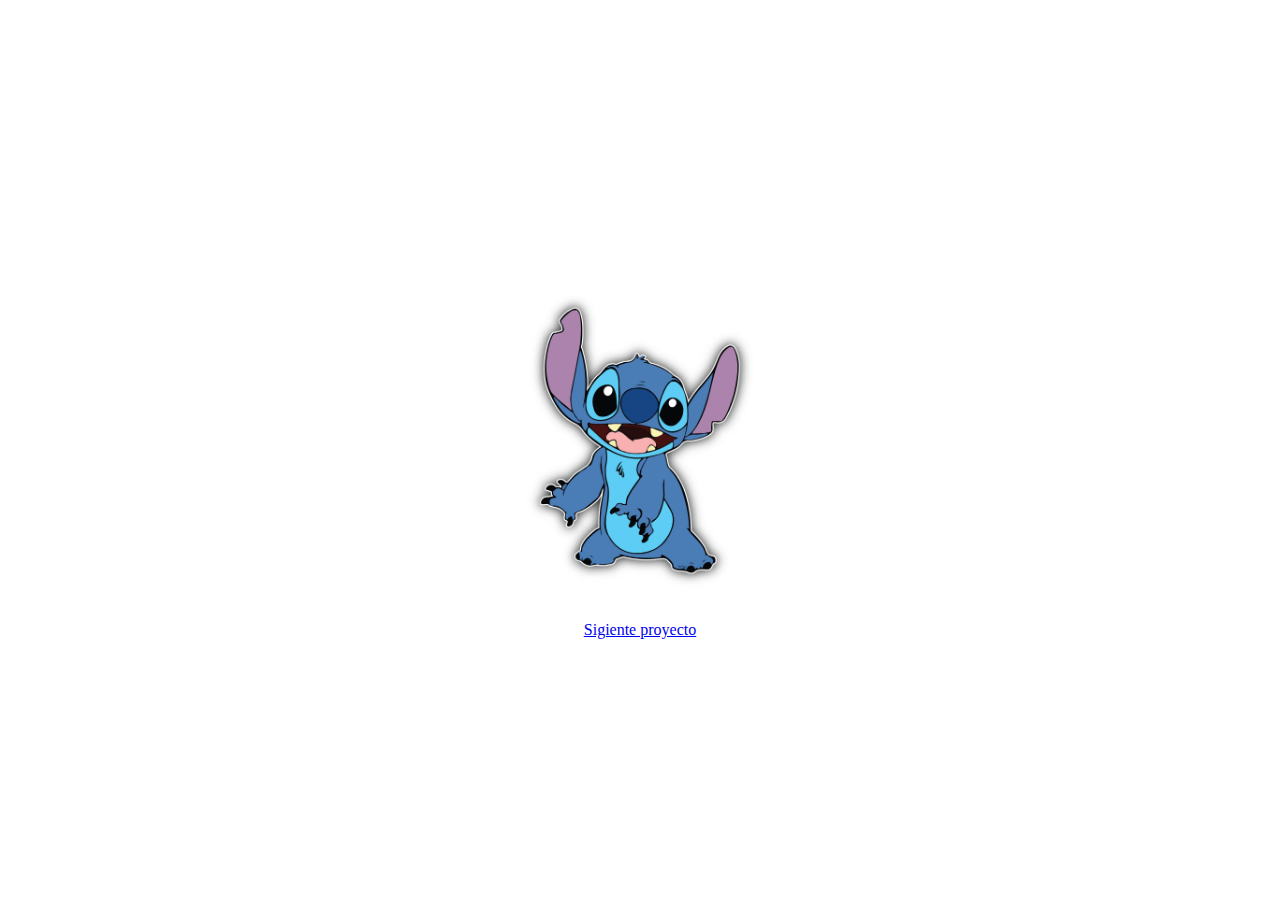
<file: index.html>
<!DOCTYPE html>
<html lang="es">
<head>
    <meta charset="UTF-8">
    <meta name="viewport" content="width=device-width, initial-scale=1.0">
    <!-- Css -->
    <link rel="stylesheet" href="assets/css/style.css">

    <title>Desafío Condiciones</title>
</head>
<body>
    <img id="imginicio" type="button"  src="assets/img/img1.jpg" alt="stiker stitch">


    <footer>

        <a href="proyectoDos.html">Sigiente proyecto</a>

    </footer>

   <script src="assets/js/index.js"></script> 
</body>
</html>
</file>
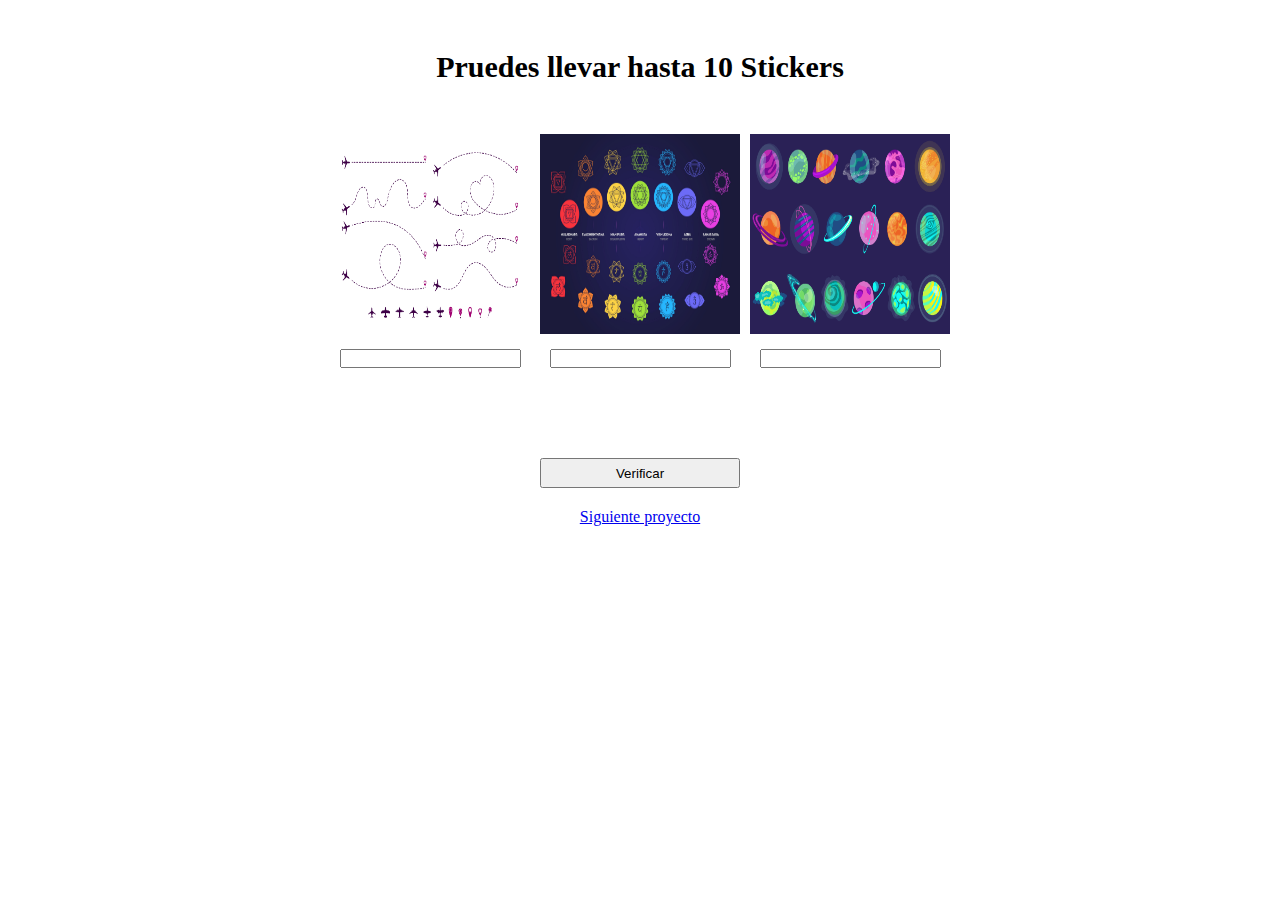
<file: proyectoDos.html>
<!DOCTYPE html>
<html lang="es">
<head>
    <meta charset="UTF-8">
    <meta name="viewport" content="width=device-width, initial-scale=1.0">
    <title>Venta de Stikers</title>

    <link rel="stylesheet" href="assets/css/style2.css">
</head>
<body>

    <h2>Pruedes llevar hasta 10 Stickers</h2>
    <div id="cards">
        <div id="stikercard">
            <img id="stiker1"  src="assets/img/aviones.jpg" alt="aviones">
            <input type="text" id="input1">
        </div>
        <div id="stikercard">
            <img id="stiker2"  src="assets/img/chakras.jpg" alt="chakras">
            <input type="text" id="input2">
        </div>
        <div id="stikercard">
            <img id="stiker3"  src="assets/img/planetas.jpg" alt="planetas">
            <input type="text" id="input3">
        </div>
    </div>

    <p id="mensaje"></p>

    <button id="btnP2">Verificar</button>

    <footer>
        <a href="proyectoTres.html">Siguiente proyecto</a>
    </footer>

    <script src="assets/js/proyecto2.js"></script>
</body>
</html>
</file>
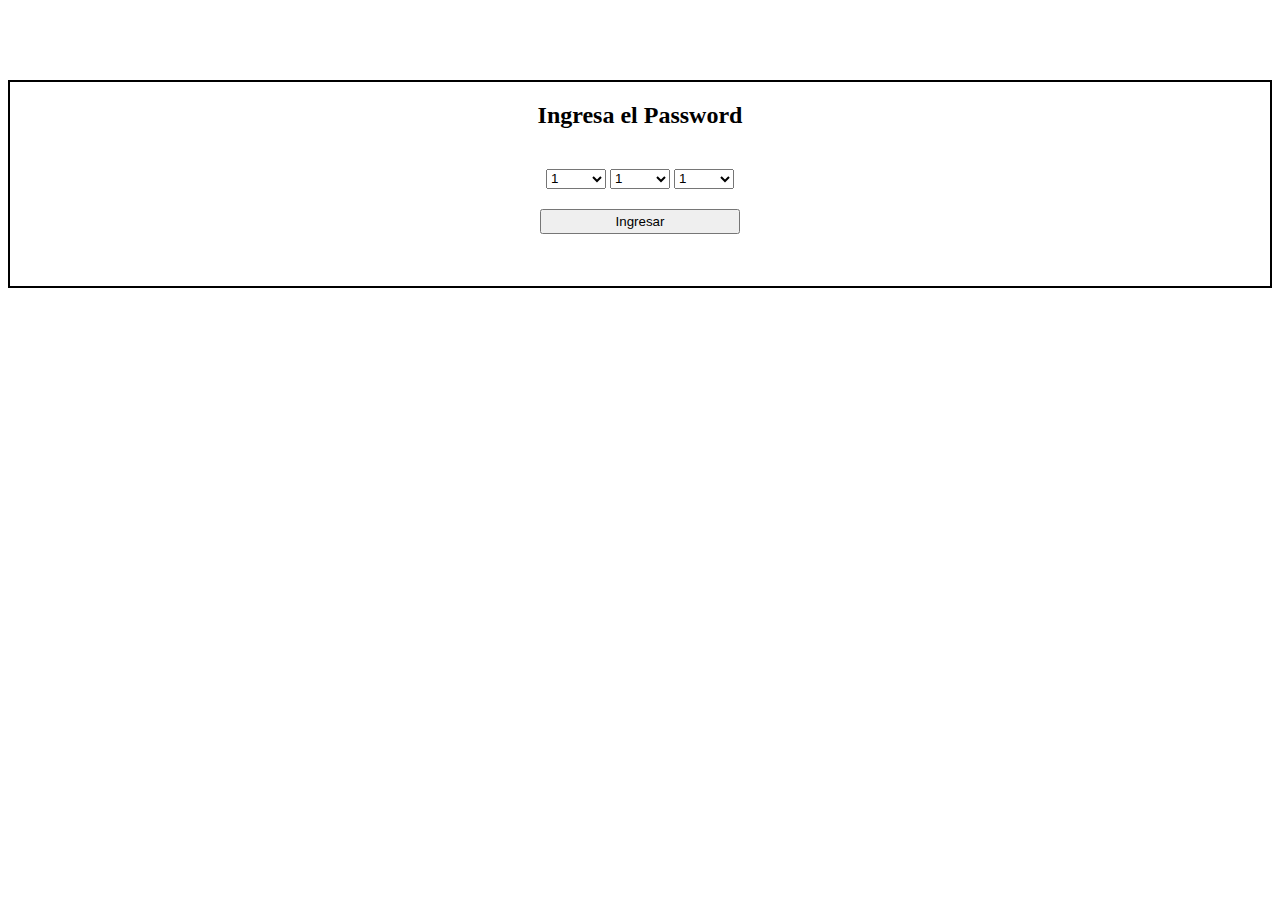
<file: proyectoTres.html>
<!DOCTYPE html>
<html lang="es">
<head>
    <meta charset="UTF-8">
    <meta name="viewport" content="width=device-width, initial-scale=1.0">
    <link rel="stylesheet" href="assets/css/style3.css">
    <title>Proyecto 3 - Password</title>
</head>
<body>
    <h2>Ingresa el Password</h2>
    <div>
        <select name="Password" id="password1">
            <option value="1">1</option>
            <option value="2">2</option>
            <option value="3">3</option>
            <option value="4">4</option>
            <option value="5">5</option>
            <option value="6">6</option>
            <option value="7">7</option>
            <option value="8">8</option>
            <option value="9">9</option>
        </select>


        <select name="Password" id="password2">
            <option value="1">1</option>
            <option value="2">2</option>
            <option value="3">3</option>
            <option value="4">4</option>
            <option value="5">5</option>
            <option value="6">6</option>
            <option value="7">7</option>
            <option value="8">8</option>
            <option value="9">9</option>
        </select>


        <select name="Password" id="password3">
            <option value="1">1</option>
            <option value="2">2</option>
            <option value="3">3</option>
            <option value="4">4</option>
            <option value="5">5</option>
            <option value="6">6</option>
            <option value="7">7</option>
            <option value="8">8</option>
            <option value="9">9</option>
        </select>
    </div>

    <button id="btn">Ingresar</button>

    <p id="mensaje"></p>

    <script src="assets/js/proyecto3.js"></script>
</body>
</html>
</file>
<file: assets/css/style.css>
body{
    margin: 0;
    height: 100vh;
    width: 100vw;
    display: flex;
    flex-direction: column;
    text-align: center;
    align-items: center;
    justify-content: center;
}



#imginicio{
    height: 300px;
    padding: 30px;
    /* border: 2px solid; */
    /* border-color: red; */
    border-radius: 10%;
}

.footer{
   height: 30px;
}
</file>
<file: assets/css/style2.css>
*{
    margin: 0;
    padding: 0;
}

body{
    padding: 50px;
    display: flex;
    flex-direction: column;
    align-items: center;
    gap: 20px;
}

h2{
    padding-bottom: 30px;
    font-size: 30px;
    text-align: center;
}

#cards{
    display: flex;
    flex-direction: row;
    align-items: center;
    gap: 10px;
}

#stikercard{
    width: 100%;
    display: flex;
    flex-direction: column;
    align-items: center;
    gap: 15px;

}

img{
    height: 200px;
    width: 200px;
}

#mensaje{
    width: 80vw;
    font-size: 20px;
    text-align: center;
    padding-top: 50px;
}
button{
    
    height: 30px;
    width: 200px;
}
</file>
<file: assets/css/style3.css>
body{
    display: flex;
    flex-direction: column;
    align-items: center;
    gap: 20px;
    border: 2px solid black;
    margin-top:80px ;
}
select{
    height: 20px;
    width: 60px;
}

#btn{
    height: 25px;
    width: 200px;
}
</file>
